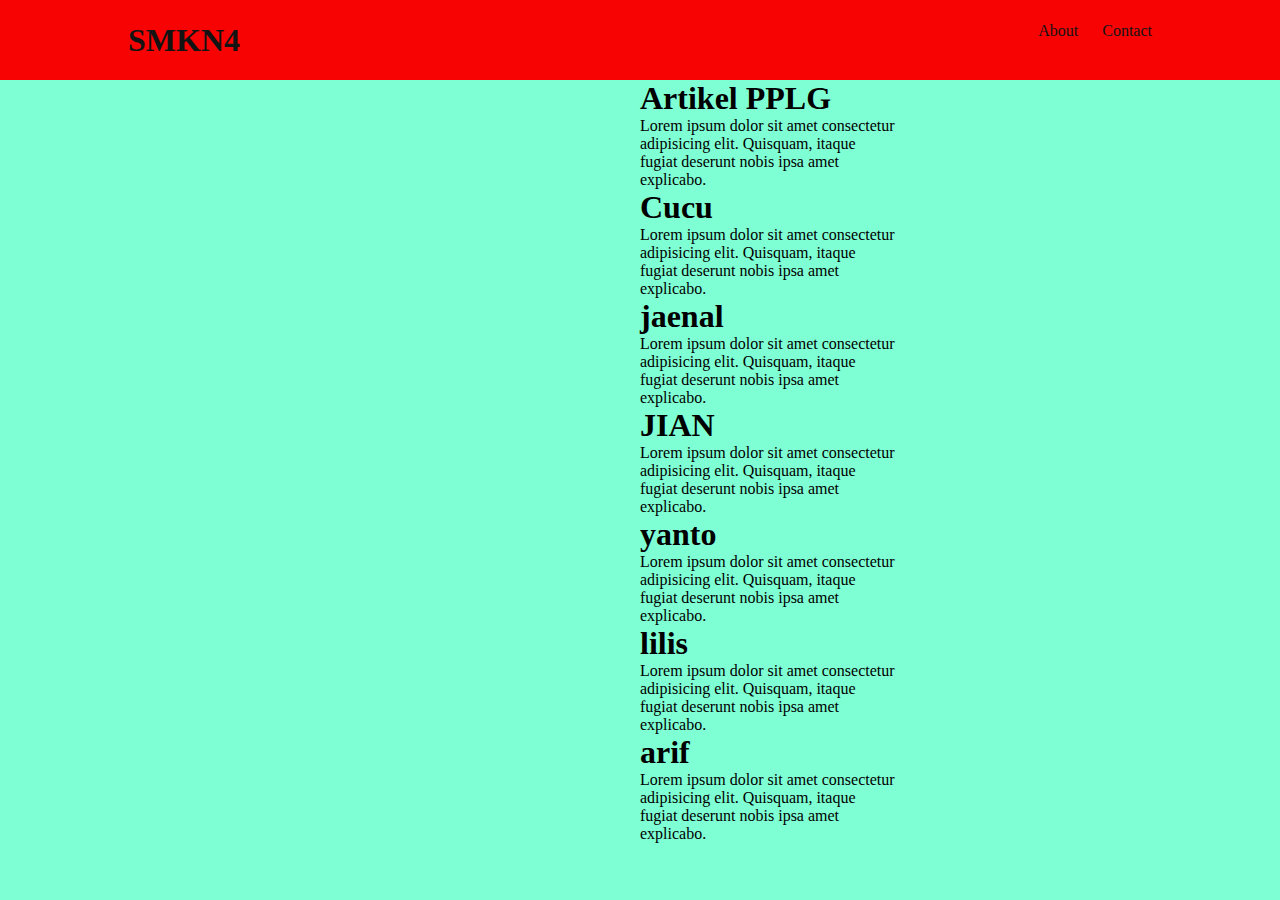
<file: projek3.html>
<!DOCTYPE html>
<html lang="en">
<head>
  <meta charset="UTF-8">
  <meta name="viewport" content="width=device-width, initial-scale=1.0">
  <title>my wbsite</title>
  <link rel="stylesheet" href="style.css">
</head>
<body>
<nav class="navbar">
  <div class="container">
    <h1>SMKN4</h1>
    <ul>
      <li>About</li>
      <li>Contact</li>
    </ul>
  </div>
  </nav>
  <div class="kelas">
    <div class="item1">
      <h1 ARTIKEL PPLG></h1>
  
    </div>
<div class="kelas">
 <h1 ARTIKEL PPLG></h1>
  </div>
 <div class="item1">
  <h1>Artikel PPLG</h1>
  <P>Lorem ipsum dolor sit amet consectetur adipisicing elit. Quisquam, itaque fugiat deserunt nobis ipsa amet explicabo.</P>
 <div class="item2">
  <h1>Cucu</h1>
  <P>Lorem ipsum dolor sit amet consectetur adipisicing elit. Quisquam, itaque fugiat deserunt nobis ipsa amet explicabo.</P>
 <div class="item3">
  <h1>jaenal</h1>
  <P>Lorem ipsum dolor sit amet consectetur adipisicing elit. Quisquam, itaque fugiat deserunt nobis ipsa amet explicabo. </P>
 <div class="item4">
  <h1>JIAN</h1>
  <P>Lorem ipsum dolor sit amet consectetur adipisicing elit. Quisquam, itaque fugiat deserunt nobis ipsa amet explicabo. </P>
 </div>
 <div class="item5">
  <h1>yanto</h1>
  <P>Lorem ipsum dolor sit amet consectetur adipisicing elit. Quisquam, itaque fugiat deserunt nobis ipsa amet explicabo. </P>
 </div>
 <div class="item6">
  <h1>lilis</h1>
  <P>Lorem ipsum dolor sit amet consectetur adipisicing elit. Quisquam, itaque fugiat deserunt nobis ipsa amet explicabo. </P>
 </div>
 <div class="item7">
  <h1>arif</h1>
  <P>Lorem ipsum dolor sit amet consectetur adipisicing elit. Quisquam, itaque fugiat deserunt nobis ipsa amet explicabo. </P>
 </div>
  </div>
</body>
</html>
</file>
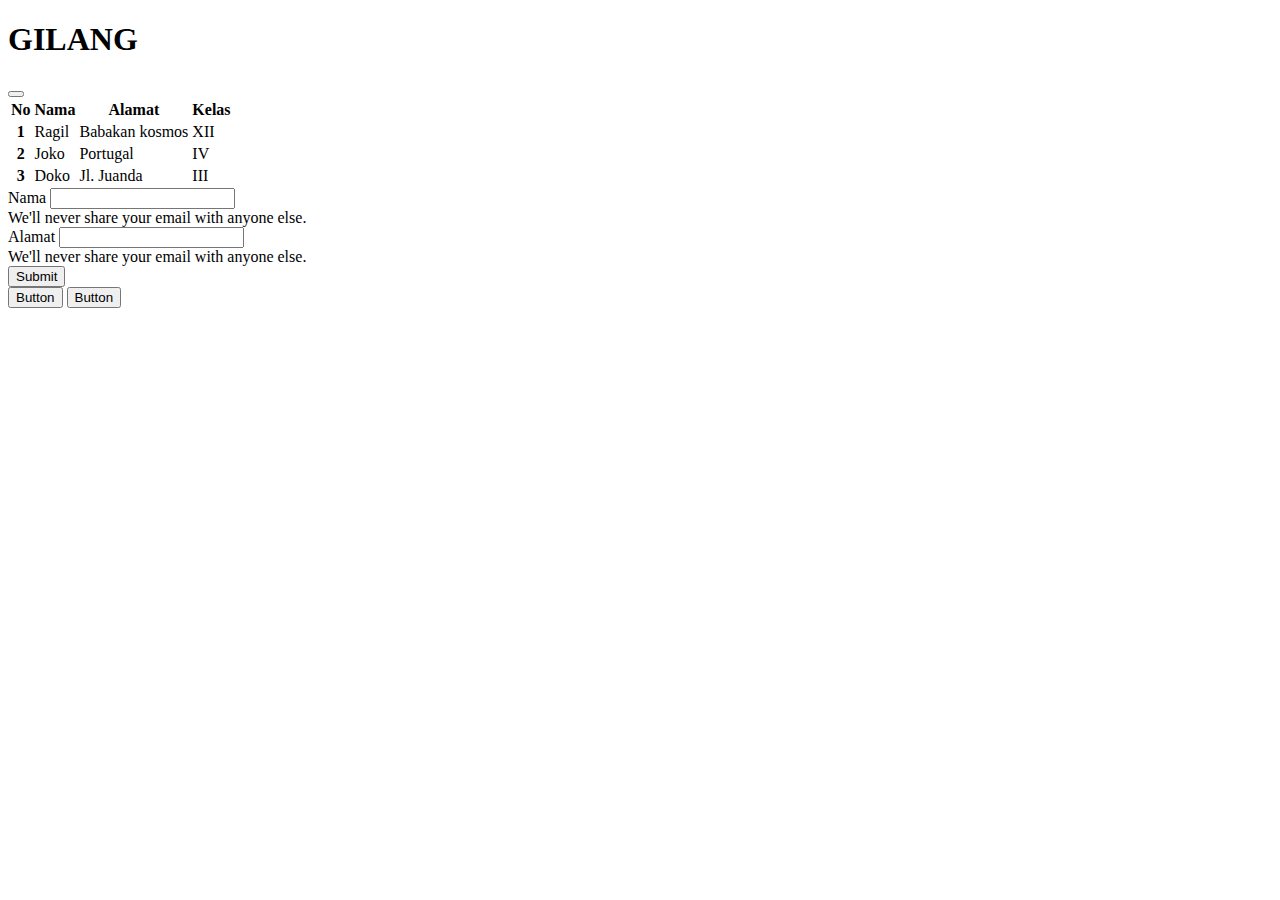
<file: bootstrap/index2.html>
<!DOCTYPE html>
  <head>
    <meta charset="utf-8" />
    <meta name="viewport" content="width=device-width, initial-scale=1" />
    <title>Bootstrap demo</title>
    <link href="https://cdn.jsdelivr.net/npm/bootstrap@5.3.2/dist/css/bootstrap.min.css" rel="stylesheet" integrity="sha384-T3c6CoIi6uLrA9TneNEoa7RxnatzjcDSCmG1MXxSR1GAsXEV/Dwwykc2MPK8M2HN" crossorigin="anonymous" />
  </head>
  <body>
    <nav class="navbar navbar-expand-lg bg-body-tertiary">
       <class="container-fluid">
        <h1 class="navbar-brand" href="#">GILANG</h1>
        <button class="navbar-toggler" type="button" data-bs-toggle="collapse" data-bs-target="#navbarSupportedContent" aria-controls="navbarSupportedContent" aria-expanded="false" aria-label="Toggle navigation">
          <span class="navbar-toggler-icon"></span>
        </button>
      </class>
    <table class="table">
      <thead>
        <tr>
          <th scope="col">No</th>
          <th scope="col">Nama</th>
          <th scope="col">Alamat</th>
          <th scope="col">Kelas</th>
        </tr>
      </thead>
      <tbody class="table-group-divider">
        <tr>
          <th scope="row">1</th>
          <td>Ragil</td>
          <td>Babakan kosmos</td>
          <td>XII</td>
        </tr>
        <tr>
          <th scope="row">2</th>
          <td>Joko</td>
          <td>Portugal</td>
          <td>IV</td>
        </tr>
        <tr>
          <th scope="row">3</th>
          <td >Doko</td>
          <td>Jl. Juanda</td>
          <td>III</td>
        </tr>
      </tbody>
    </table>

    <div class="mb-3">
      <label for="exampleInputEmail1" class="form-label">Nama</label>
      <input type="email" class="form-control" id="exampleInputEmail1" aria-describedby="emailHelp" />
      <div id="emailHelp" class="form-text">We'll never share your email with anyone else.</div>
    </div>
    <div class="mb-3">
      <label for="exampleInputEmail1" class="form-label">Alamat</label>
      <input type="email" class="form-control" id="exampleInputEmail1" aria-describedby="emailHelp" />
      <div id="emailHelp" class="form-text">We'll never share your email with anyone else.</div>
    </div>
    <button type="submit" class="btn btn-primary">Submit</button>
  </form>
  <div class="d-grid gap-2 col-6 mx-auto">
    <button class="btn btn-primary" type="button">Button</button>
    <button class="btn btn-primary" type="button">Button</button>
  </div>
  </body>
  <script src="https://cdn.jsdelivr.net/npm/bootstrap@5.3.2/dist/js/bootstrap.bundle.min.js" integrity="sha384-C6RzsynM9kWDrMNeT87bh95OGNyZPhcTNXj1NW7RuBCsyN/o0jlpcV8Qyq46cDfL" crossorigin="anonymous"></script>
</html>
</file>
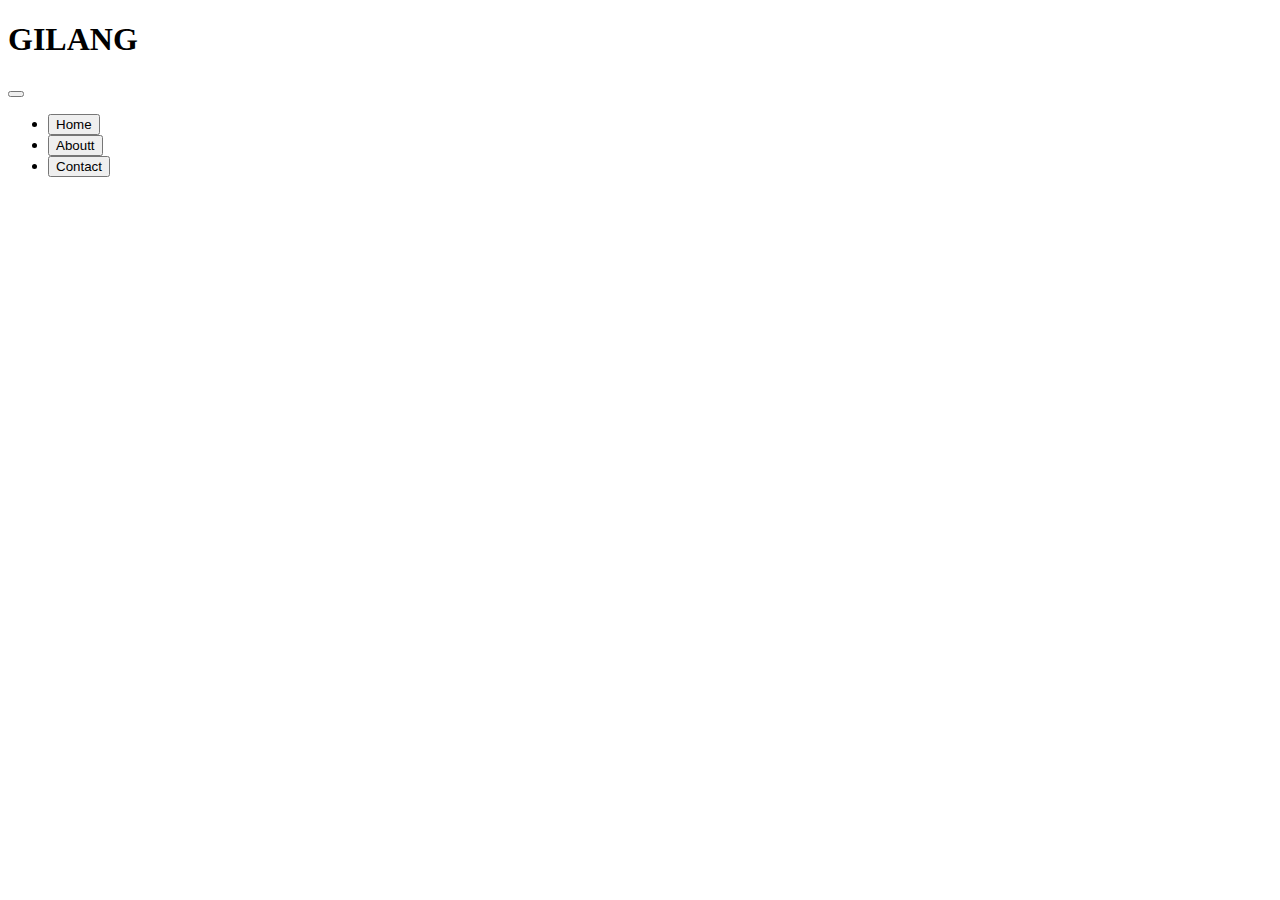
<file: bootstrap/index3.html>
<!DOCTYPE html>
<html lang="en">
  <head>
    <meta charset="utf-8" />
    <meta name="viewport" content="width=device-width, initial-scale=1" />
    <title>Bootstrap demo</title>
    <link href="https://cdn.jsdelivr.net/npm/bootstrap@5.3.2/dist/css/bootstrap.min.css" rel="stylesheet" integrity="sha384-T3c6CoIi6uLrA9TneNEoa7RxnatzjcDSCmG1MXxSR1GAsXEV/Dwwykc2MPK8M2HN" crossorigin="anonymous" />
  </head>
  <body>
    <nav class="navbar navbar-expand-lg bg-body-tertiary">
      <div class="container-fluid">
        <h1 class="navbar-brand" href="#">GILANG</h1>
        <button class="navbar-toggler" type="button" data-bs-toggle="collapse" data-bs-target="#navbarSupportedContent" aria-controls="navbarSupportedContent" aria-expanded="false" aria-label="Toggle navigation">
          <span class="navbar-toggler-icon"></span>
        </button>
        <div class="collapse navbar-collapse" id="navbarSupportedContent">
          <ul class="navbar-nav ms-auto">
            <li class="nav-item">
              <button type="button" class="btn btn-danger">Home</button>
            </li>
            <li class="nav-item">
              <button type="button" class="btn btn-light">Aboutt</button>
            </li>
            <li class="nav-item">
              <button type="button" class="btn btn-success">Contact</button>
            </li>
          </ul>
        </div>
      </div>
    </nav>
    <script src="https://cdn.jsdelivr.net/npm/bootstrap@5.3.2/dist/js/bootstrap.bundle.min.js" integrity="sha384-C6RzsynM9kWDrMNeT87bh95OGNyZPhcTNXj1NW7RuBCsyN/o0jlpcV8Qyq46cDfL" crossorigin="anonymous"></script>
  </body>
</html>
</file>
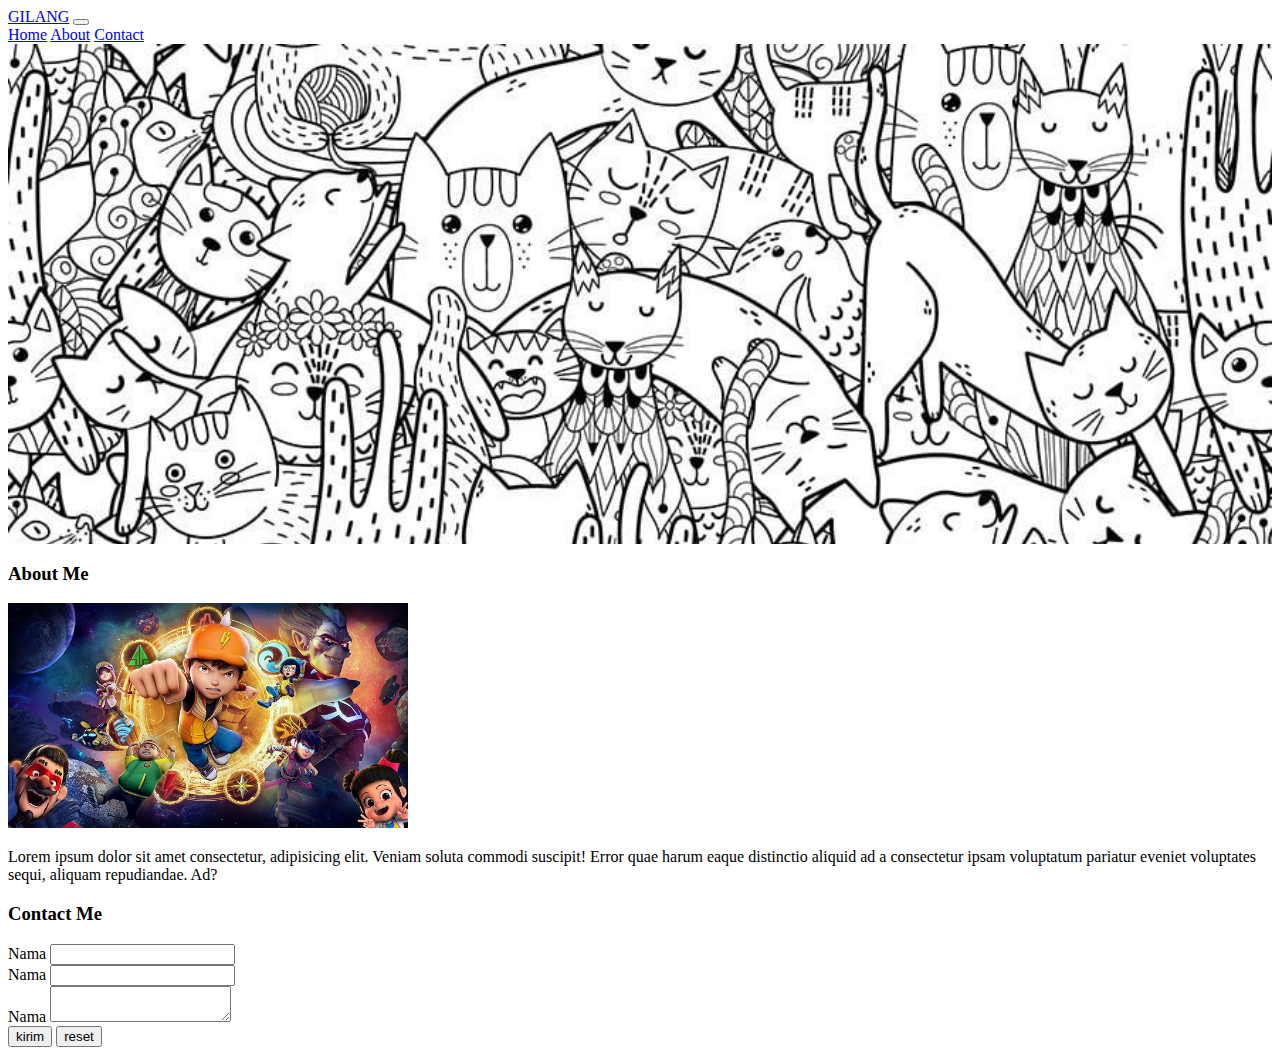
<file: poto/potofolio.html>
<!DOCTYPE html>
<html lang="en">
  <head>
    <meta charset="utf-8" />
    <meta name="viewport" content="width=device-width, initial-scale=1" />
    <title>Bootstrap demo</title>
    <link rel="stylesheet" href="style.css" />
    <link href="https://cdn.jsdelivr.net/npm/bootstrap@5.3.2/dist/css/bootstrap.min.css" rel="stylesheet" integrity="sha384-T3c6CoIi6uLrA9TneNEoa7RxnatzjcDSCmG1MXxSR1GAsXEV/Dwwykc2MPK8M2HN" crossorigin="anonymous" />
  </head>
  <body>
    <nav class="navbar navbar-expand-lg bg-body-tertiary">
      <div class="container-fluid">
        <a class="navbar-brand" href="#">GILANG</a>
        <button class="navbar-toggler" type="button" data-bs-toggle="collapse" data-bs-target="#navbarNavAltMarkup" aria-controls="navbarNavAltMarkup" aria-expanded="false" aria-label="Toggle navigation">
          <span class="navbar-toggler-icon"></span>
        </button>
        <div class="collapse navbar-collapse" id="navbarNavAltMarkup">
          <div class="navbar-nav ms-auto" >
            <a class="nav-link active" aria-current="page" href="#Home">Home</a>
            <a class="nav-link" href="#About">About</a>
            <a class="nav-link" href="#Contact">Contact</a>
          </div>
        </div>
      </div>
    </nav>
    <section id="Home">
      <div class="container-fluid"></div>
    </section>

    <section id="About">
      <div class="row">
        <h3 class="text-center">About Me</h3>
      </div>
      <div class="row justify-content-center">
        <div class="col-sm-4 d-flex justify-content-center">
          <img src="bobo.jpg" alt="" width="400" />
        </div>
        <div class="col-sm-4 d-flex align-items-center ">
          <p>Lorem ipsum dolor sit amet consectetur, adipisicing elit. Veniam soluta commodi suscipit! Error quae harum eaque distinctio aliquid ad a consectetur ipsam voluptatum pariatur eveniet voluptates sequi, aliquam repudiandae. Ad?</p>
        </div>
      </div>
    </section>

    <section id="Contact">
      <h3 class="text-center p-5">Contact Me</h3>
      <div class="row justify-content-center">
        <div class="col-6">
          <form action="">
            <div class="mb-3">
              <label for="email" class="form-label">Nama</label>
              <input id="email" class="form-control" type="text" />
            </div>

            <div class="mb-3">
              <label for="Nohp" class="form-label">Nama</label>
              <input id="Nohp" class="form-control" type="email" />
            </div>

            <div class="mb-3">
              <label for="pesan" class="form-label">Nama</label>
              <textarea name="" id="" class="form-control"></textarea>
            </div>

            <button type="button" class="btn btn-outline-primary">kirim</button>
            <button type="button" class="btn btn-outline-success">reset</button>
             
            </div>
          </form>
        </div>
      </div>
    </section>

    <section id="Contact"></section>

    <script src="https://cdn.jsdelivr.net/npm/bootstrap@5.3.2/dist/js/bootstrap.bundle.min.js" integrity="sha384-C6RzsynM9kWDrMNeT87bh95OGNyZPhcTNXj1NW7RuBCsyN/o0jlpcV8Qyq46cDfL" crossorigin="anonymous"></script>
  </body>
</html>
</file>
<file: style.css>
*{
  margin: 0%;
  position: 0px;
}
.navbar{
  display: flex;
  background-color: rgb(247, 3, 3);
  color: rgb(20, 19, 19);
  height: 80px;
}
.navbar .container{
  background-color:(254, 252, 255);
  width: 80%;
  margin: auto;
  display: flex;
  justify-content: space-between;
}

.navbar .container ul li{
  display: inline-block;
  margin-left: 20px;
}
body{
  background-color: aquamarine;
}

.kelas{
  width: 80%;
  margin: auto;
  display: grid;
  grid-template-columns: 1fr 1fr 1fr 1fr;
  grid-template-areas: 
  "Artikel-PPLG Artikel-PPLG Artikel-PPLG Artikel-PPLG"
  "cucu WIWI WIWI JIAN "
  "yanto yanto yanto yanto "
  "lilis lilis arif arif";
 
}
.item1{
  grid-area: Artikel PPLG;
}
.item2{
  grid-area: DUDU;
}
.item3{
  grid-area: WIWI;
}
.item4{
  grid-area: JIAN;
}
.item5{
  grid-area: yanto;
}
.item6{
  grid-area: lilis;
}
.item7{
  grid-area: arif;
}
</file>
<file: poto/style.css>
#Home .container-fluid {
  height: 500px;
  background-image: url("./doodle.jpg");
  background-repeat: no-repeat;
  background-size: cover;
}
</file>
